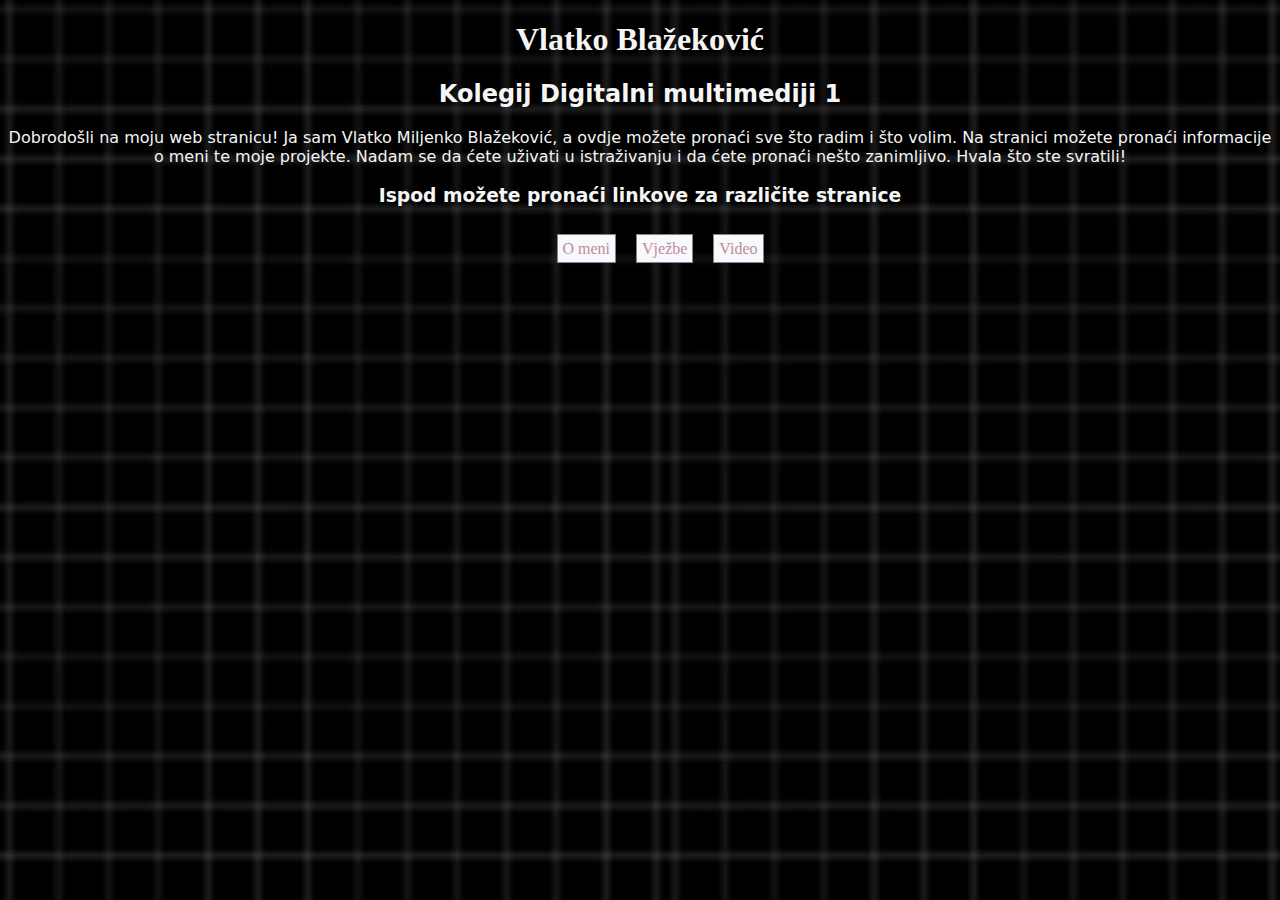
<file: index.html>
<!doctype html>
<html>
<head>
<meta charset="utf-8">
<title>Link CSS to html</title>
	<link rel="stylesheet" href="stil.css"/>
</head>
<body>
	<h1>Vlatko Blažeković</h1>
	<h2>Kolegij Digitalni multimediji 1</h2>
<p>Dobrodošli na moju web stranicu! Ja sam Vlatko Miljenko Blažeković, a ovdje možete pronaći sve što radim i što volim. Na stranici možete pronaći informacije o meni te moje projekte. Nadam se da ćete uživati u istraživanju i da ćete pronaći nešto zanimljivo. Hvala što ste svratili!</p>
	
<p><h3>Ispod možete pronaći linkove za različite stranice</h3>
<nav>
	<ul>
		<li><a href="O meni.html">O meni</a></li> <li><a href="Vježbe.html">Vježbe</a></li> <li><a href="Video.html">Video</a></li>
	</ul>
	</nav>
	</p>
</body>
</html>
</file>
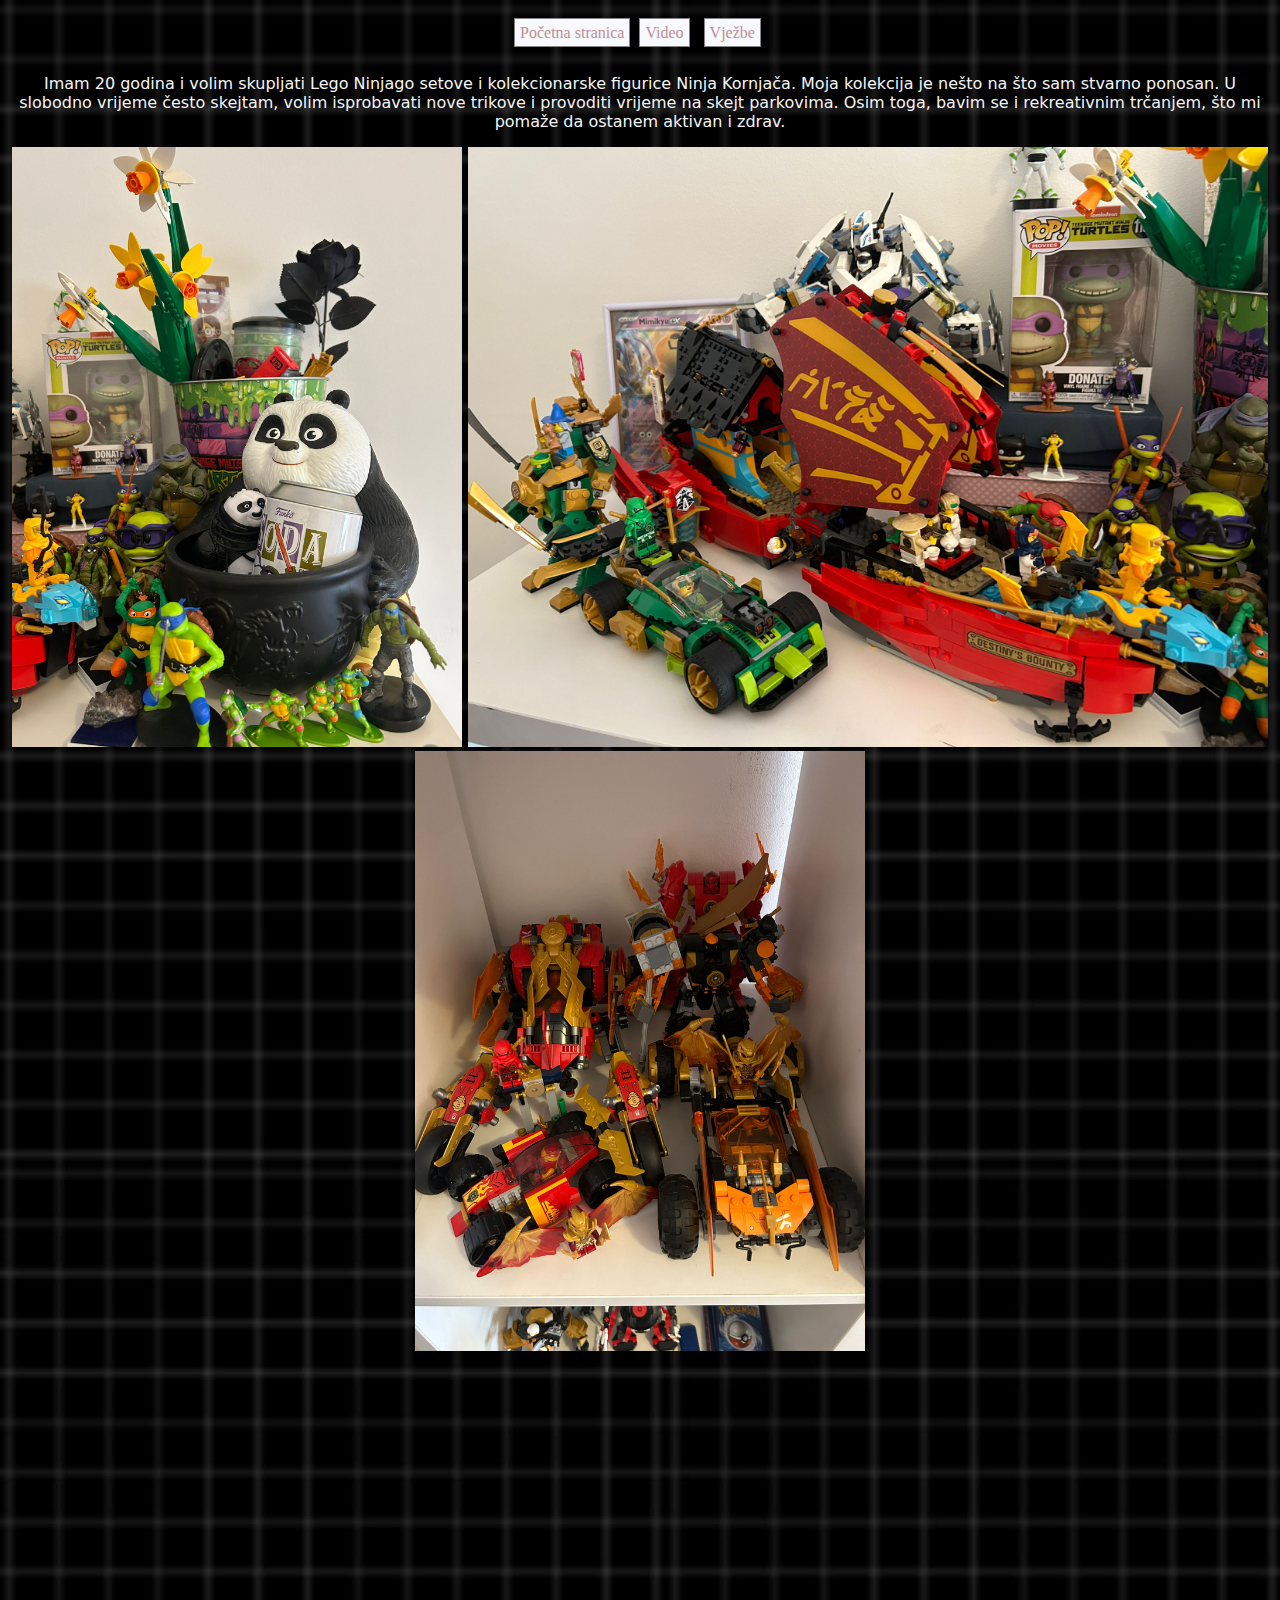
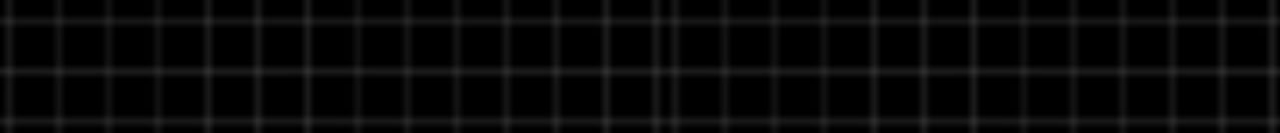
<file: O meni.html>
<!doctype html>
<html>
<head>
<meta charset="utf-8">
<title>Untitled Document</title>
		<link rel="stylesheet" href="stil.css"
</head>
<body>
	<a href="index.html">Početna stranica</a>
	<li><a href="Video.html">Video</a></li>
	<li><a href="Vježbe.html">Vježbe</a></li>
	<p>Imam 20 godina i volim skupljati Lego Ninjago setove i kolekcionarske figurice Ninja Kornjača. Moja kolekcija je nešto na što sam stvarno ponosan. U slobodno vrijeme često skejtam, volim isprobavati nove trikove i provoditi vrijeme na skejt parkovima. Osim toga, bavim se i rekreativnim trčanjem, što mi pomaže da ostanem aktivan i zdrav.</p>
	
	<p>
	<img src="O meni - slike/ninjago 2.jpg">
	<img src="O meni - slike/ninjago.jpg">
	<img src="O meni - slike/ninjago 3.jpg">
	</p>
<iframe width="700" height="350" src="https://www.youtube.com/embed/hc2kh9pQq9M" frameborder="0" allowfullscreen></iframe>
</body>
</html>
</file>
<file: stil.css>
@charset "utf-8";
/* CSS Document */
h1, h2, h3{
	text-align: center;
	color: whitesmoke;
}

p {
	text-align: center;
	color: whitesmoke;
	justify-content: center;
}

@font-face{
	font-family: VlatkoBlazekovic
}

h1 {
	font-family: VlatkoBlazekovic;
}

ul{
	
	list-style-type: none;
	justify-content: center;
	display: flex;
	justify-content: center;
	gap: 10px;
}

body {
	background: url("Pozadinska slika.jpg");
	text-align: center;
}

li {
	padding: 5px;
	justify-content: center;
	display: inline-block;
	
}

a:link {
	color: rosybrown;
	background-color: ghostwhite;
	padding: 5px;
	line-height: 40px;
	border: 1px solid #858585;
	text-decoration: none;
}

img {
	height: 600px;
}

.video-container {
    display: inline-block;
    margin-top: 20px;
}

h2, h3, p {
	font-family: Segoe, "Segoe UI", "DejaVu Sans", "Trebuchet MS", Verdana, "sans-serif";
}
</file>
